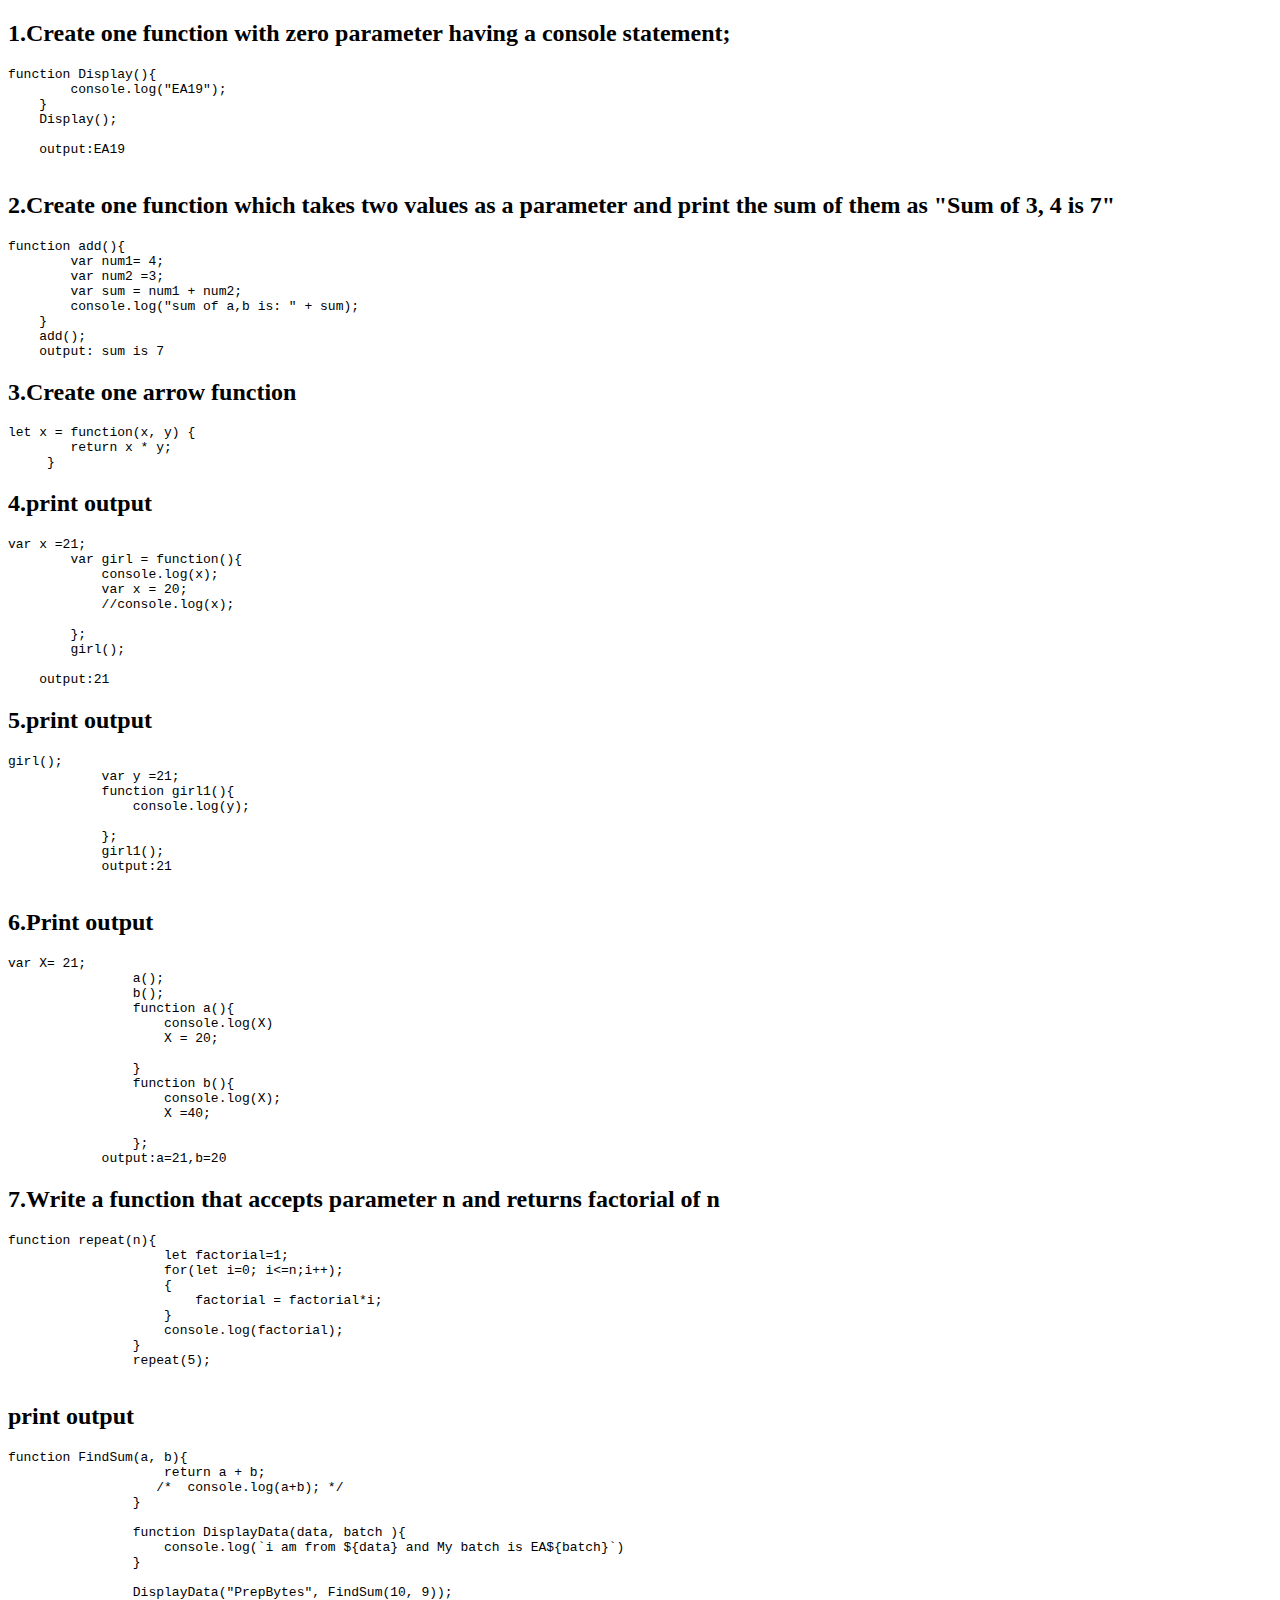
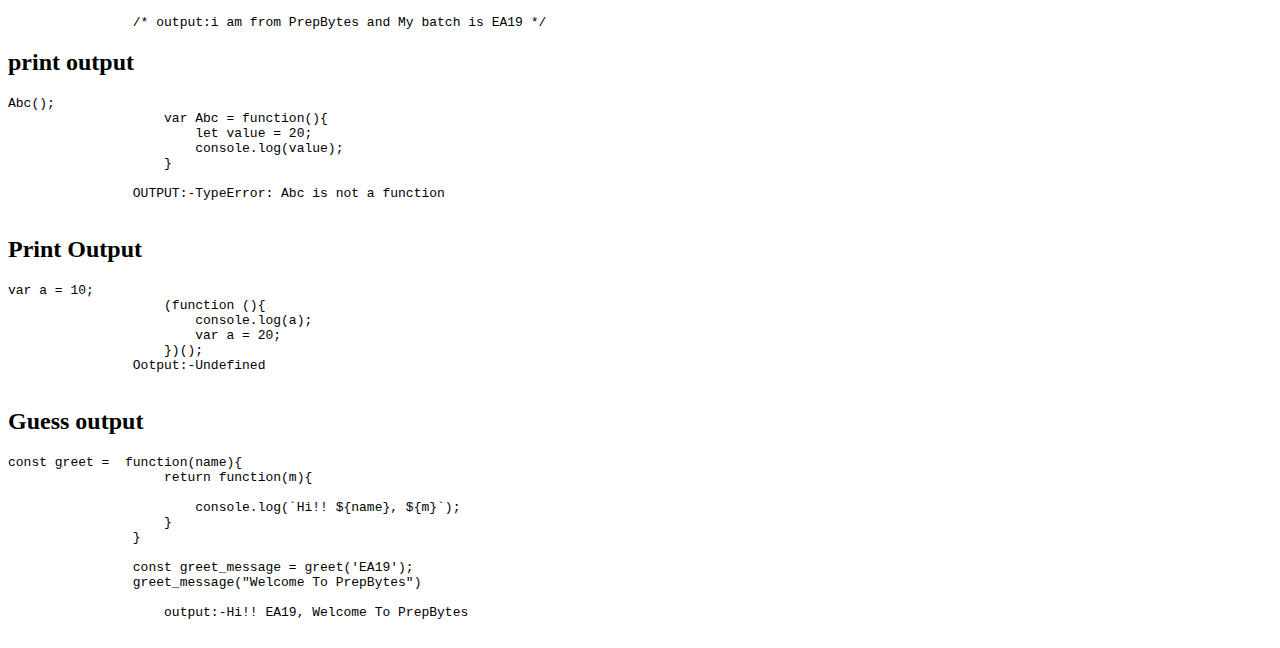
<file: interview assignment/index.html>
<!DOCTYPE html>
<html lang="en">
<head>
    <meta charset="UTF-8">
    <meta http-equiv="X-UA-Compatible" content="IE=edge">
    <meta name="viewport" content="width=device-width, initial-scale=1.0">
    <title>Function Assignment</title>
</head>
<body>
    <h2>1.Create one function with zero parameter having a console statement;</h2>
    <pre>function Display(){
        console.log("EA19");
    }
    Display();

    output:EA19

</pre>

    <h2>2.Create one function which takes two values as a parameter and print the sum of them as "Sum of 3, 4 is 7"</h2>
    <pre>function add(){
        var num1= 4;
        var num2 =3;
        var sum = num1 + num2;
        console.log("sum of a,b is: " + sum);
    }
    add();
    output: sum is 7
</pre>

    <h2>3.Create one arrow function</h2>
    <pre>let x = function(x, y) {
        return x * y;
     }</pre>


     <h2>4.print output</h2>
     <pre>var x =21;
        var girl = function(){
            console.log(x);
            var x = 20;
            //console.log(x);
        
        };
        girl();
    
    output:21</pre>

        <h2>5.print output</h2>
        <pre>girl();
            var y =21;
            function girl1(){
                console.log(y);
                
            };
            girl1();
            output:21
        </pre>

            <h2>6.Print output</h2>
            <pre>var X= 21;
                a();
                b();
                function a(){
                    console.log(X)
                    X = 20;
                
                }
                function b(){
                    console.log(X);
                    X =40;
                    
                };
            output:a=21,b=20</pre>

                <h2>7.Write a function that accepts parameter n and returns factorial of n</h2>
                <pre>function repeat(n){
                    let factorial=1;
                    for(let i=0; i<=n;i++);
                    {
                        factorial = factorial*i;
                    }
                    console.log(factorial);
                }
                repeat(5);
                </pre>

                <h2>print output</h2>
                <pre>function FindSum(a, b){
                    return a + b;
                   /*  console.log(a+b); */
                }
                
                function DisplayData(data, batch ){
                    console.log(`i am from ${data} and My batch is EA${batch}`)
                }
                
                DisplayData("PrepBytes", FindSum(10, 9));
                
                /* output:i am from PrepBytes and My batch is EA19 */</pre>

                <h2>print output</h2>
                <pre>Abc();
                    var Abc = function(){
                        let value = 20;
                        console.log(value);
                    }
                
                OUTPUT:-TypeError: Abc is not a function
                </pre>
                <h2>Print Output</h2>
                <pre>var a = 10;
                    (function (){
                        console.log(a);
                        var a = 20;
                    })();
                Ootput:-Undefined
                </pre>

                <h2>Guess output</h2>
                <pre>const greet =  function(name){
                    return function(m){
                    
                        console.log(`Hi!! ${name}, ${m}`);
                    }
                }
                  
                const greet_message = greet('EA19');
                greet_message("Welcome To PrepBytes")

                    output:-Hi!! EA19, Welcome To PrepBytes
                </pre>
</body>
</html>
</file>
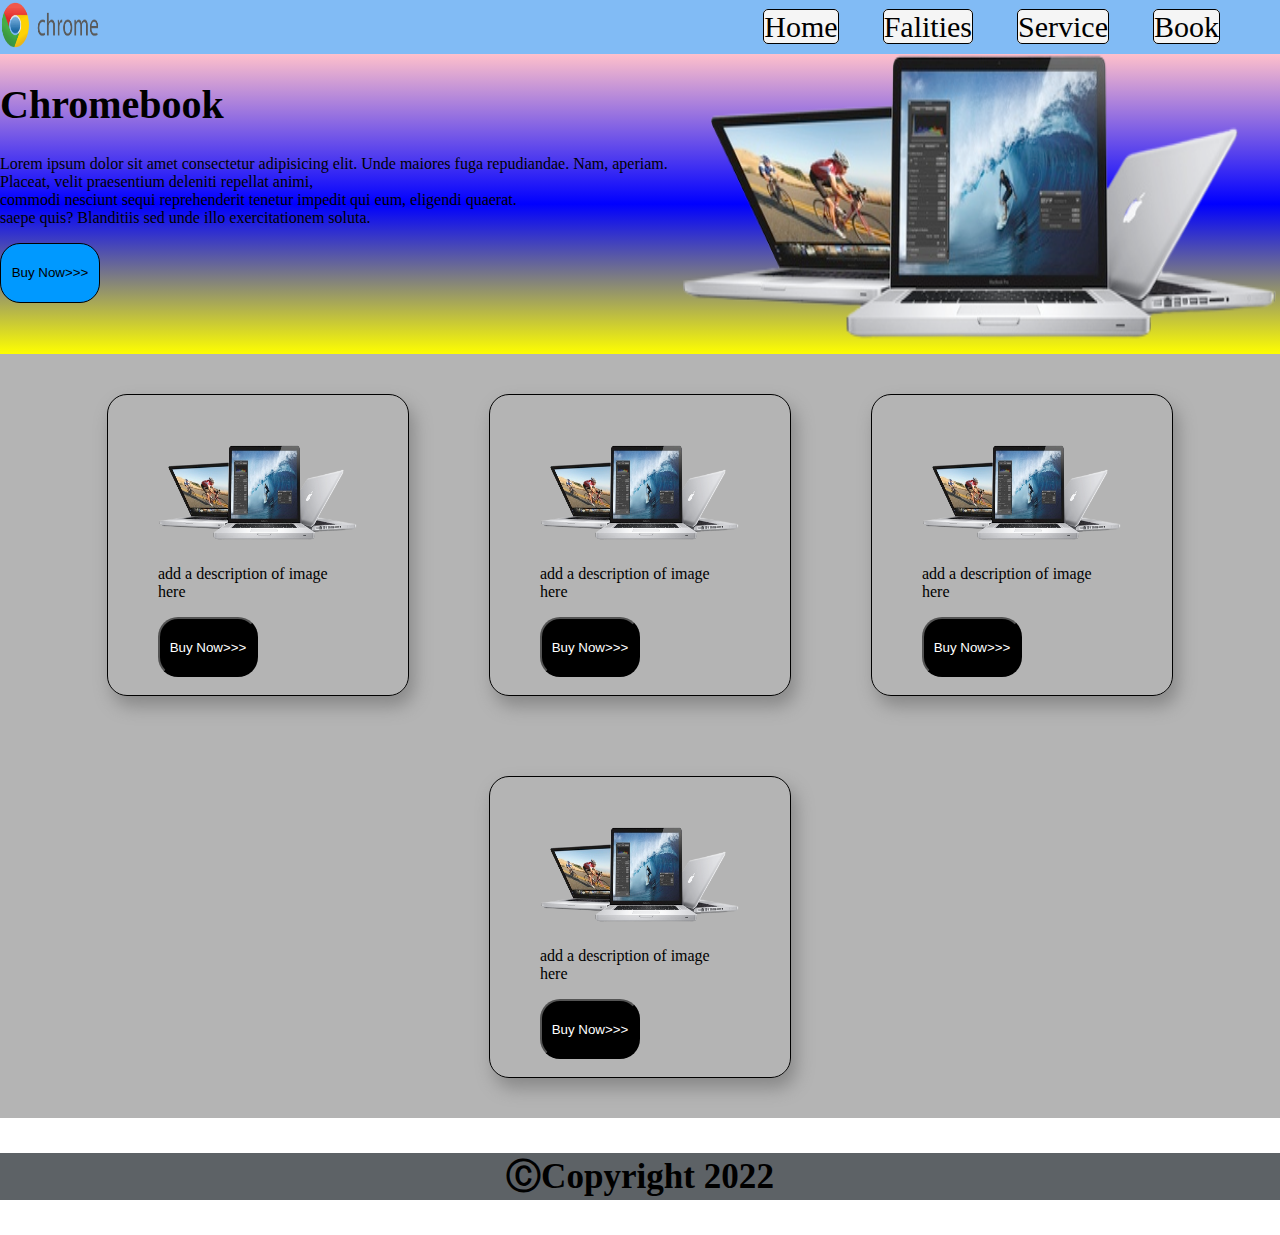
<file: suprise assignment2/index.html>
<!DOCTYPE html>
<html lang="en">
<head>
    <meta charset="UTF-8">
    <meta http-equiv="X-UA-Compatible" content="IE=edge">
    <meta name="viewport" content="width=device-width, initial-scale=1.0">
    <title>Suprise Assignment 2</title>
    <link rel="stylesheet" href="./style.css">
</head>
<body>
    <div class="head">
        <img class="chrome-pic" src="./png-clipart-google-chrome-logo-computer-icons-web-browser-google-text-logo-removebg-preview.png " alt="chrome" width="100px" height="50px">
        <nav>
            <a href="#">Home</a>
            <a href="#">Falities</a>
            <a href="#">Service</a>
            <a href="#">Book</a>
        </nav>
    </div>

    <div class="middle" >
        <img class="picture" src="./Apple pic.png" alt="picture" >
        <h1 >Chromebook</h1>
        <p>Lorem ipsum dolor sit amet consectetur adipisicing elit. Unde maiores fuga repudiandae.  
            Nam, aperiam. Placeat, velit praesentium deleniti repellat animi, <br> 
            commodi nesciunt sequi 
            reprehenderit tenetur impedit qui eum, eligendi quaerat. <br>
            saepe quis? Blanditiis sed unde illo exercitationem soluta.</p>
        <button type="button" id="button">Buy Now>>></button>
  
    </div>

    <div class="flex">
        <div class="box1">
            <img class="img1" src="./Apple pic.png" alt="pic1" width="200px" height="100px">
            <p>add a description of image here</p>
            <button class="button1"type="button" >Buy Now>>></button>

        </div>
        <div class="box2">
            <img class="img1" src="./Apple pic.png" alt="pic1" width="200px" height="100px">
            <p>add a description of image here</p>
            <button class="button1" type="button" >Buy Now>>></button>
        </div>
        <div class="box3">
            <img class="img1" src="./Apple pic.png" alt="pic1" width="200px" height="100px">
            <p>add a description of image here</p>
            <button class="button1"type="button" >Buy Now>>></button>
        </div>
        <div class="box4">
            <img class="img1" src="./Apple pic.png" alt="pic1" width="200px" height="100px">
            <p>add a description of image here</p>
            <button class="button1" type="button" >Buy Now>>></button>
        </div>
    </div>

    <div class="footer">
        <h3> ⒸCopyright 2022</h3>
    </div>
</body>
</html>
</file>
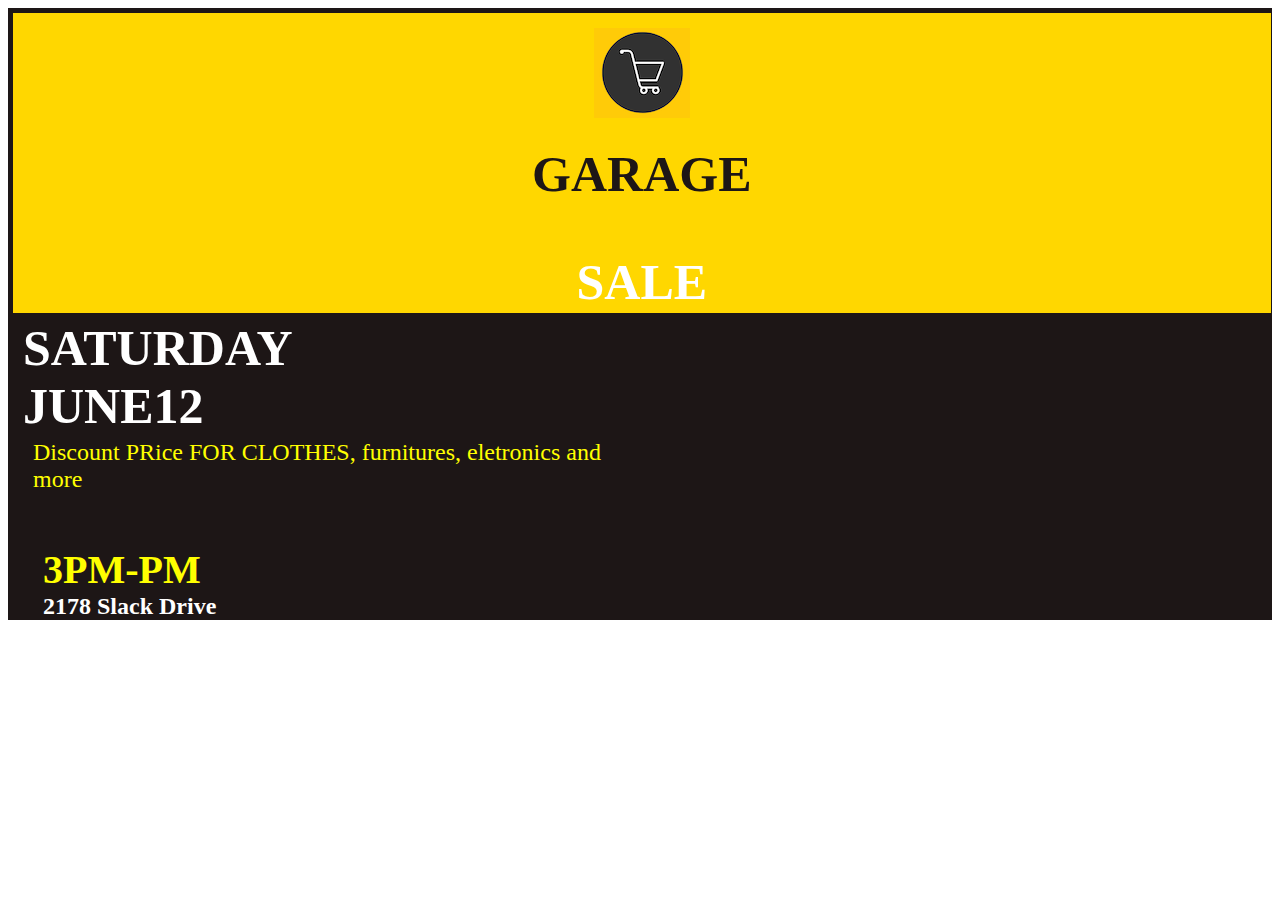
<file: suprise assignment1/assignment.html>
<!DOCTYPE html>
<html lang="en">
<head>
    <meta charset="UTF-8">
    <meta http-equiv="X-UA-Compatible" content="IE=edge">
    <meta name="viewport" content="width=device-width, initial-scale=1.0">
    <title>Suprice assignment</title>
    <link rel="stylesheet" href="./style.css">
</head>
<body>
    <div class="details">
        <h5>SATURDAY 
            <br>
            JUNE12</h5>
        <p>Discount PRice FOR CLOTHES, furnitures, eletronics and <br>
             more</p>
        <h4>3PM-PM</h4>
        <h6>2178 Slack Drive</h6>

        <div class="sale">
            <img src="./IMAGE CART.png" alt="cart img">
            <h2>GARAGE </h2>
            <h3> SALE </h3>
        </div>

    </div>

    
</body>
</html>
</file>
<file: suprise assignment2/style.css>
body{
    margin: 0px;
    width: 100%;
}
.head{
    background-color: rgb(129, 187, 245);
}
nav{
    position: absolute;
    right: 40px;
    top: 10px;
}
a{
    border: 1px solid black;
    border-radius: 5px;
    background-color: whitesmoke;
    font-size: 30px;
    text-decoration: none;
    color: black;
    margin: 20px;
}
a:hover{
    background-color: grey;
    
}
.middle{
    height: 300px;
    background-color: aquamarine;
    background-image: linear-gradient(pink, blue, yellow);
    overflow: auto;
}
h1{
    font-size: 40px;
}
.picture{
    float: right;
    width: 600px;
    height: 300px;
}
#button{
    width: 100px;
    height: 60px;
    border: 1px solid black;
    border-radius: 20px;
    background-color: rgb(0, 153, 255);
}
.button1{
    width: 100px;
    height: 60px;
    border-radius: 20px;
    background-color: rgb(0, 0, 0);
    color: white;
    text-align: center;

}

.flex{
    display: flex;
    flex-wrap: wrap;
    justify-content: center;
    background-color: rgb(180, 180, 180);
    margin: 0px;
}
.flex >div{
    padding: 50px;
    width: 200px;
    height: 200px;
    border: 1px solid black;
    border-radius: 20px;
    margin: 40px;
    box-shadow: 5px 10px 18px #888888;
    
}
.flex >div:hover{
    transform: scale(1.1);

}

.footer{
    background-color: rgb(93, 98, 102);
    text-align: center;
    font-size: 30px;
    margin: 0px;
}
@media only screen and (max-width:400px){
    nav{
        display: none;
    }
    body{
        margin: 0px;
        width: 100%;
    }
    .middle{
        margin-top: 20px;
        height: 300px;
        background-color: aquamarine;
        background-image: linear-gradient(pink, blue, yellow);
        overflow: auto;
    }
    .picture{
        width: 300px;
        height: 200px;
        margin: auto;
        float: none;
    }.flex{
        margin-top: 10px;
        display: flex;
        flex-direction: column;
    }
    .flex >div:hover{
        transform: scale(1.1);
    
    }



    
}
</file>
<file: suprise assignment1/style.css>
.details{
    background-color:rgb(29, 22, 22) ;
    position: relative;
    padding-top: 300px;
}
.sale{
    background-color: gold;
    align-items: center;
    text-align:center;
    width: 99.5%;
    height: 300px;
    margin: auto;
    position: absolute;
    top:5px ;
    left: 5px;
}
img{
    padding-top: 15px;
}
h3{
    font-size: 50px;
    color: white;
}
h2{
    color: rgb(29, 22, 22);
    font-size: 50px;
    margin-top: 23px;
}
p{  
    font-size: 24px;
    padding-left: 25px;
    color: yellow;
    margin-top: -80px;
}
h4{
    font-size: 40px;
    padding-left: 35px;
    color: yellow;
}
h5{
    font-size: 50px;
    padding-left: 15px;
    color: white;
    margin-top: 11px;
    
}
h6{
    font-size: 24px;
    color: white;
    padding-left: 35px;
    margin-top: -53px;

}
</file>
